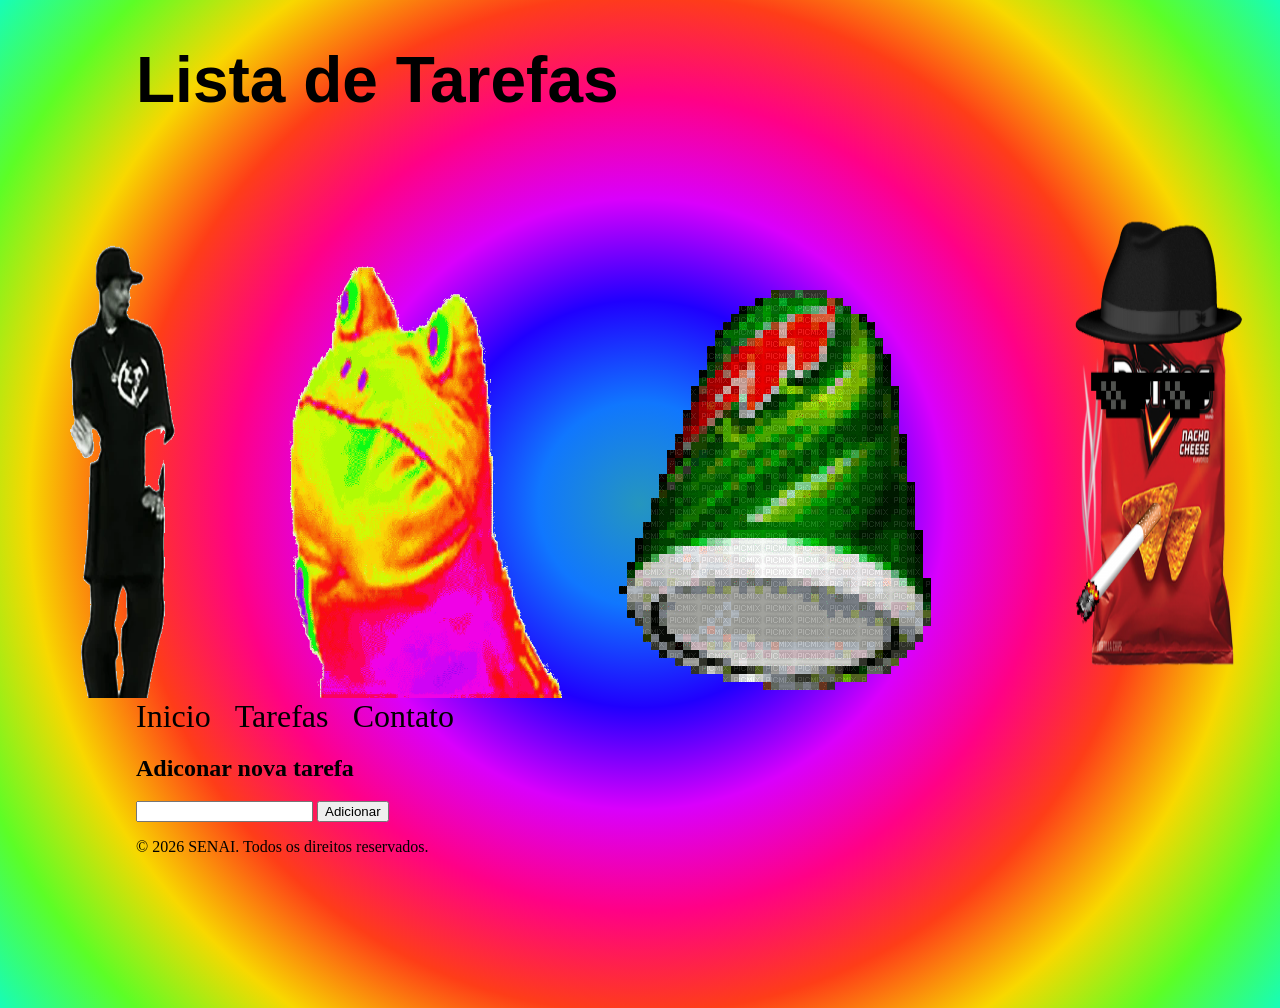
<file: index.html>
<!DOCTYPE html>
<html lang="pt-BR">
<head>
    <meta charset="UTF-8">
    <meta name="viewport" content="width=device-width, initial-scale=1.0">
    <title>Awsome-To-Do-List</title>
    <link rel="stylesheet" href="style.css">
</head>
<body>
    <header>
        <h1>Lista de Tarefas</h1>
        <div id="imagens">
            <img src="Snoopdoggydogg.webp"id="snoop">
            <img src="output-onlinegiftools.gif"id="vibing">
            <img src="2338587_33495.gif" id="dew">
            <img src="Doritos-PNG-HD-Quality.png" id="dedoritos">
        </div>
        <nav>
            <a href="#inicio">Inicio</a>
            <a href="#tarefas">Tarefas</a>
            <a href="#contato">Contato</a>
        </nav>
    </header>

    <div id="Inicio" class="container">
        <h2>Adiconar nova tarefa</h2>
        <div>
            <input type="text" name="" id="tarefainput">
            <button onclick="adicionarTarefa()">Adicionar</button>
        </div>
        <ul id="listaTarefas"></ul>
    </div>

    <footer id="Contato">
        <p>&copy; 2026 SENAI. Todos os direitos reservados.</p>
    </footer>
    <script>
        let tarefas = [];

        function editarTarefa(index){
            const novoValor = document.getElementById(`edicao-${index}`).value.trim();
            tarefas[index] = novoValor
            atualizarLista();
        }

        function adicionarTarefa(){
            const input = document.getElementById('tarefainput');
            const tarefa = input.value.trim();
            if (tarefa){
                tarefas.push(tarefa);
                input.value = '';
                atualizarLista();
            }
        }
        function removerTarefa(index){
            tarefas.splice(index,1)
            atualizarLista();
        }
        id = 1
        function atualizarLista(){
            const lista = document.getElementById("listaTarefas");
            lista.innerHTML = '';
            tarefas.forEach((tarefa, index) => {
                const li = document.createElement('li');
                li.innerHTML =`${tarefa} <button onclick="removerTarefa(${index})">Remover</button><button onclick="editarTarefa(${index})">Editar</button> <input type="text" id="edicao-${index}" placeholder="Inisira o novo valor">`;
                lista.appendChild(li);
            });
        }
    </script>
</body>
</html>
</file>
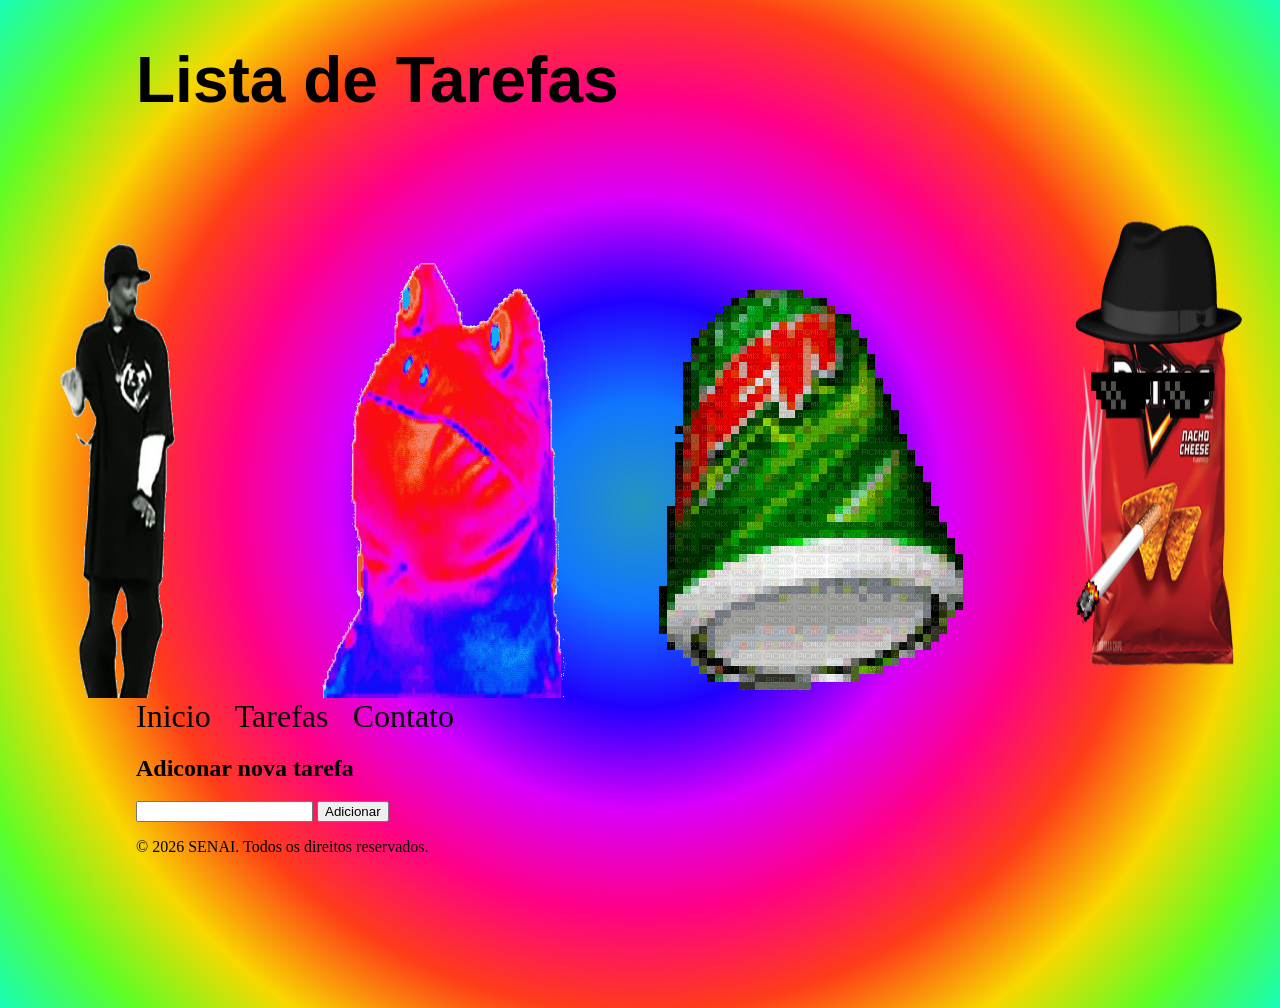
<file: correção.html>
<!DOCTYPE html>
<html lang="pt-BR">
<head>
    <meta charset="UTF-8">
    <meta name="viewport" content="width=device-width, initial-scale=1.0">
    <title>Awsome-To-Do-List</title>
    <link rel="stylesheet" href="style.css">
</head>
<body>
    <header>
        <h1>Lista de Tarefas</h1>
        <div id="imagens">
            <img src="Snoopdoggydogg.webp"id="snoop">
            <img src="output-onlinegiftools.gif"id="vibing">
            <img src="2338587_33495.gif" id="dew">
            <img src="Doritos-PNG-HD-Quality.png" id="dedoritos">
        </div>
        <nav>
            <a href="#inicio">Inicio</a>
            <a href="#tarefas">Tarefas</a>
            <a href="#contato">Contato</a>
        </nav>
    </header>

    <div id="Inicio" class="container">
        <h2>Adiconar nova tarefa</h2>
        <div>
            <input type="text" name="" id="tarefaInput">
            <button onclick="adicionarTarefa()">Adicionar</button>
        </div>
        <ul id="listaTarefas"></ul>
    </div>

    <footer id="Contato">
        <p>&copy; 2026 SENAI. Todos os direitos reservados.</p>
    </footer>
    <script>
        let tarefas = [];
        let editandoIndex = null;

        function adicionarTarefa(){
            const input = document.getElementById('tarefaInput');
            const tarefa = input.value.trim();
            if(tarefa){
                if(editandoIndex === null){
                   tarefas.push(tarefa);
                }else{
                    tarefas[editandoIndex] = tarefa;
                    editandoIndex = null;
                }
                input.value = '';
                atualizarLista();
            }
        }
        function removerTarefa(index){
            tarefas.splice(index, 1);
            atualizarLista();
        }
        function editarTarefa(index){
            const input = document.getElementById('tarefaInput');
            input.value = tarefas[index];
            editandoIndex = index;
        }

        function atualizarLista(){
            const lista = document.getElementById('listaTarefas');
            lista.innerHTML = '';
            tarefas.forEach((tarefa, index) => {
                const li = document.createElement('li');
                li.innerHTML=`${tarefa}
                    <button onclick="editarTarefa(${index})">Editar</button>
                    <button onclick="removerTarefa(${index})">Remover</button>`;
                lista.appendChild(li);
            });
        }
    </script>
</body>
</html>
</file>
<file: style.css>
body{
    padding-bottom: 10%;
    padding-left: 10%;
    padding-right: 10%;
    background: radial-gradient(circle,#2596be,#1077fe,#2000fe,#d900fc,#ff0186,#fe3d18,#f8d800,#5cfe26,#16fdb8);
}
h1{
    font-family: 'Lucida Sans', 'Lucida Sans Regular', 'Lucida Grande', 'Lucida Sans Unicode', Geneva, Verdana, sans-serif;
    margin-bottom: 10%;
    width: 100%;
    height: 15%;
    font-size: 400%;
    color: black;
}
a{
    font-size: 200%;
    text-decoration: none;
    color: black;
    margin-right: 2%;
}
#vibing{
    display: flex;
    width: 30%;
    align-items: center;
}
#snoop{
    width: 30%;
}
#imagens{
    display: flex;
    justify-content: center;
}
#dedoritos{
    width: 30%;
}
</file>
